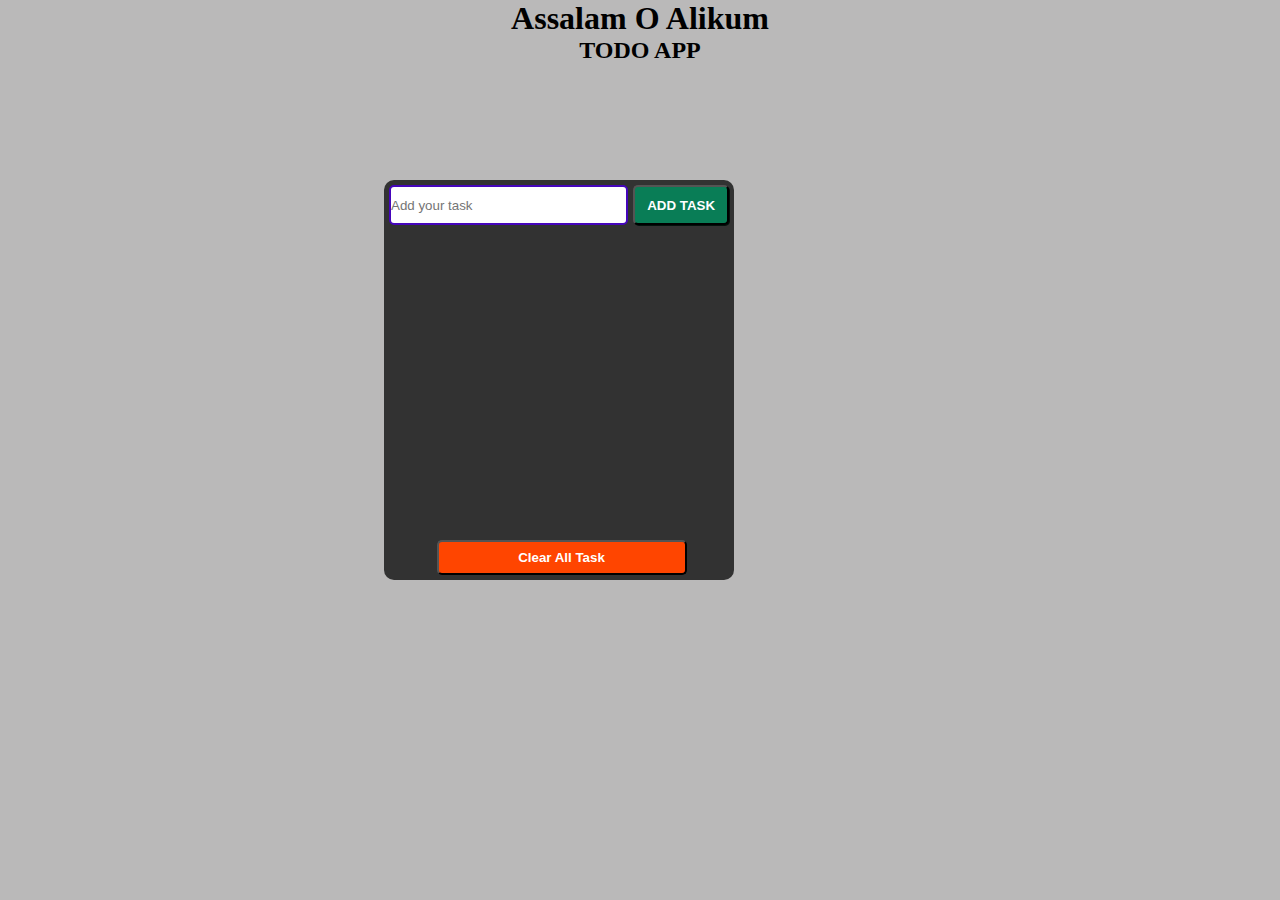
<file: todo.html>
<!DOCTYPE html>
<html lang="en">
<head>
    <meta charset="UTF-8">
    <meta name="viewport" content="width=device-width, initial-scale=1.0">
    <title>Document</title>
    <link rel="stylesheet" href="todo.css">
    <script src="app.js" defer></script>
</head>
<body>
    <center>
        <h1>Assalam O Alikum</h1>
        <h2>
            TODO APP
        </h2>
    </center>
    <div class="container">
        <div class="myTodo">
            <div class="inputvalue">
                <input class="inputVal" type="text" placeholder="Add your task" value="">
                <button class="btn" >Add Task</button>
            </div>
            
           
            <div class="todoLists">
                
            </div>
            <button class="clearTask" onclick="clearTask()">Clear all Task</button>
        </div>
    </div>
</body>
</html>
</file>
<file: todo.css>
*{
    margin: 0;
    padding: 0;
    box-sizing: border-box;
}
body{
    background: #0e0c0c49;
  
}
.container{
    width: 350px;
    height: 400px;
    background: #0c0b0bc7;
    position: absolute;
    top: 20%;
    left: 30%;
    border-radius: 10px;
  
}

.todoList{
    display: flex;
    justify-content: space-between;
    margin: 10px;
    align-items: center;
    background: #ffffff;
    padding: 5px;
  border-bottom: 1px solid gray;
  border-radius: 5px;
  height: 40px;
  box-shadow: 5px 5px rgb(0, 0, 1, 0.5);
  font-weight: bold;
  flex-wrap: wrap;
  width: 325px;
  
}
.deleteTask{
    cursor: pointer;
 width: 25px;
 height: 25px;
    text-align: center;
    border-radius: 50%;
    background: orangered;
    color: #ffffff;
    outline: none;
    align-items: center;
  margin: 0;
  padding: 0;
}
.pText{
    background: #ffffff;
    text-transform: capitalize;
   
}
.inputvalue{
   
    display: flex;
    margin: 5px;
    margin-bottom: 60px;
}
.inputVal{
    width: 250px;
    height: 40px;
    border-radius: 5px;
    margin-right: 5px;
    
    border: 2px solid rgb(69, 5, 187);
  
}
.btn{
    width: 100px;
    background: #097d56;
    color: #ffffff;
    text-transform: uppercase;
    font-weight: bold;
    outline-style: none;
    border-radius: 5px;
    box-shadow: 1px 1px #03110c;;
    
}
.clearTask{
    position: absolute;
   bottom: 5px;
   left: 15%;
   background: orangered;
   color: #ffffff;
   width: 250px;
   height: 35px;
   border-radius: 5px;
   text-transform: capitalize;
   font-weight: bold;
   cursor: pointer;
   outline-style: none;
}
</file>
